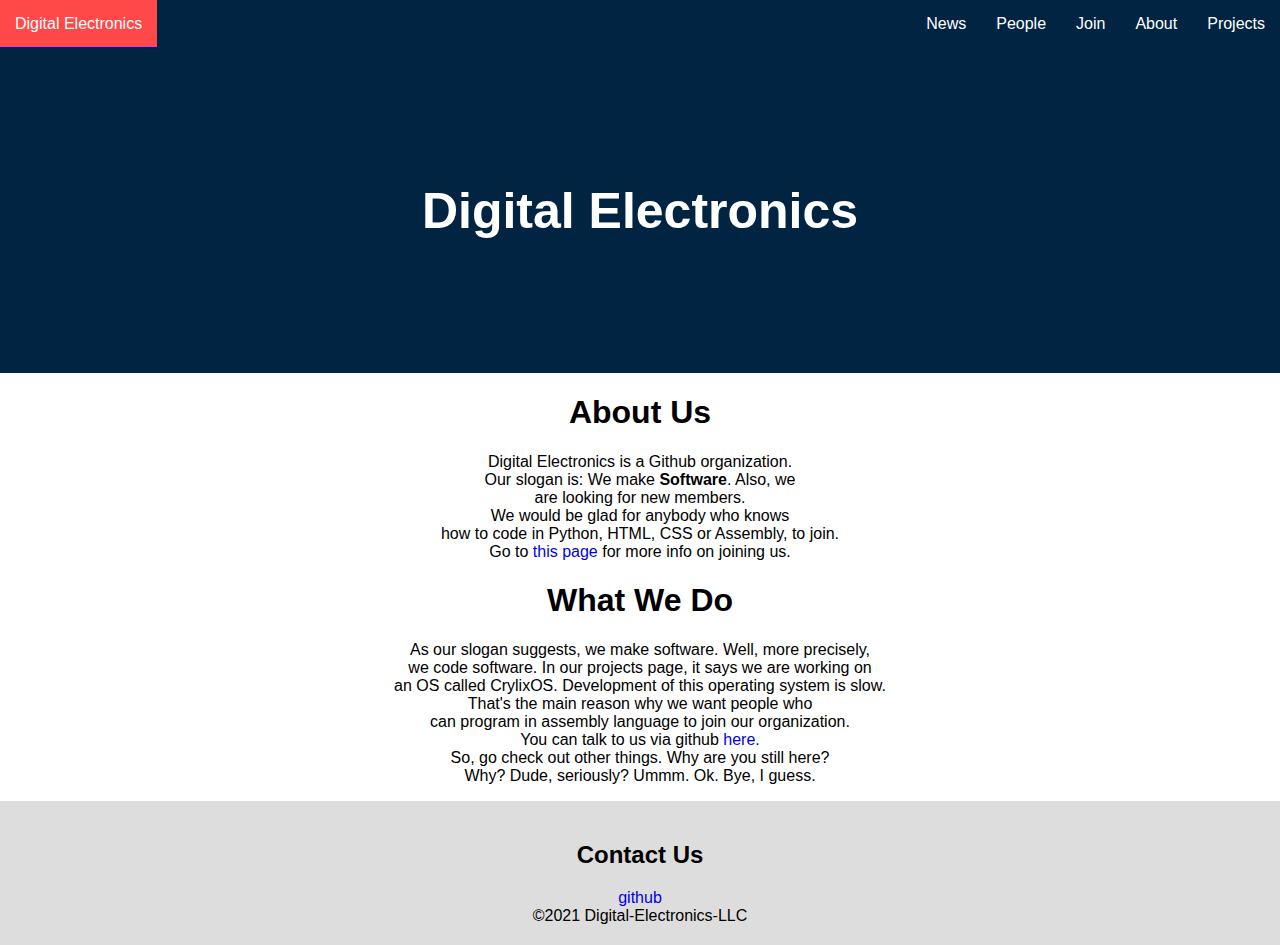
<file: about.html>
<!DOCTYPE html>
<html>
  <head>
    <title>Digital Electronics</title>
    <meta charset="UTF-8">
    <link rel="stylesheet" href="/assets/common.css">
    <style>
      .footer {
         padding: 20px; /* Some padding */
         margin:0px;
         text-align: center; /* Center text*/
         background: #ddd; /* Grey background */
      }
      .main {
        text-align: center;
      }
    </style>
  </head>
  <body>
    <script src="/assets/navbar.js"></script>
    <div class="header">
      <h1>Digital Electronics</h1>
    </div>
    <div class="main">
      <h1>About Us</h1>
      <p>
      Digital Electronics is a Github organization. <br>Our slogan is: We make <strong>Software</strong>. Also, we<br> are looking for new members. <br>We would be glad for anybody
      who knows<br> how to code in Python, HTML, CSS or Assembly, to join. <br>Go to <a href="#">this page</a> for more info on joining us.
      <h1>What We Do</h1>
      <p>
        As our slogan suggests, we make software. Well, more precisely,<br> we code software. In our projects page, it says we are working on <br>an OS called CrylixOS.
        Development of this operating system is slow.<br> That's the main reason why we want people who<br> can program in assembly language to join our organization.
        <br>You can talk to us via github <a href="https://github.com/Digital-Electronics-LLC/Digital-Electronics-LLC/issues/2">here.</a><br> So, go check out other things. Why are you still here?
        <br>Why? Dude, seriously? Ummm. Ok. Bye, I guess.
      </p>
      </p>
    </div>
    <div class="footer">
      <h2>Contact Us</h2>
      <a href="https://github.com/Digital-Electronics-LLC">github</a><br>
      ©2021 Digital-Electronics-LLC
    </div>
  </body>
</html>
</file>
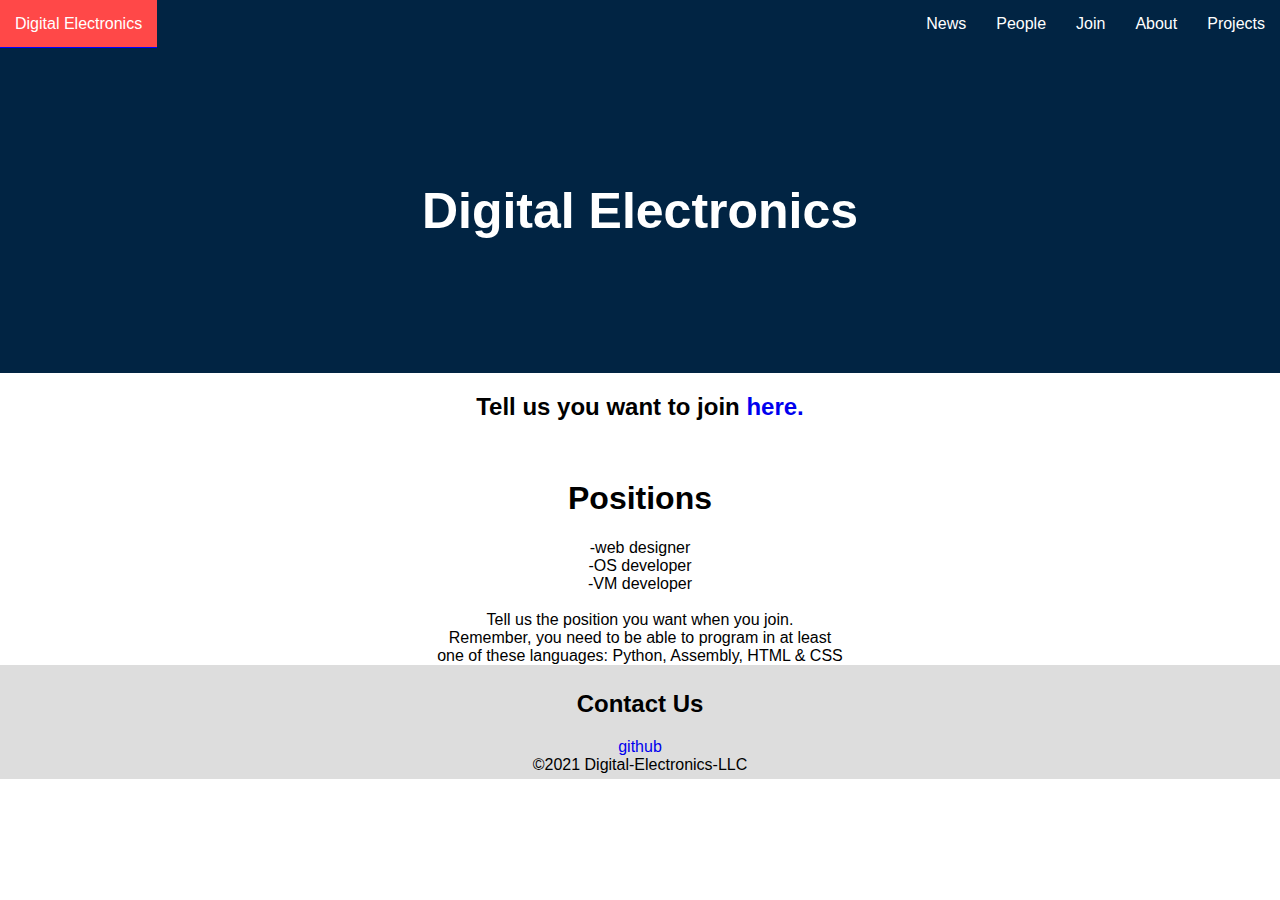
<file: join.html>
<!DOCTYPE html>
<html>
  <head>
    <title>Digital Electronics</title>
    <meta charset="UTF-8">
    <link rel="stylesheet" href="/assets/common.css">
    <style>
      .footer {
         padding: 5px; /* Some padding */
         margin:0px;
         text-align: center; /* Center text*/
         background: #ddd; /* Grey background */
      }
      .main {
          text-align: center;
      }
    </style>
  </head>
  <body>
    <script src="/assets/navbar.js"></script>
    <div class="header">
      <h1>Digital Electronics</h1>
    </div>
    <div class="main">
      <h2>Tell us you want to join <a href="https://github.com/Digital-Electronics-LLC/Digital-Electronics-LLC/issues">here.</a></h2><br>
      <h1>Positions</h1>
      -web designer<br>
      -OS developer<br>
      -VM developer<br><br>
      Tell us the position you want when you join.<br>
      Remember, you need to be able to program in at least<br> one of these languages: Python, Assembly, HTML & CSS 
    </div>
    <div class="footer">
      <h2>Contact Us</h2>
        <a href="https://github.com/Digital-Electronics-LLC">github</a><br>
      ©2021 Digital-Electronics-LLC
    </div>
  </body>
</html>
</file>
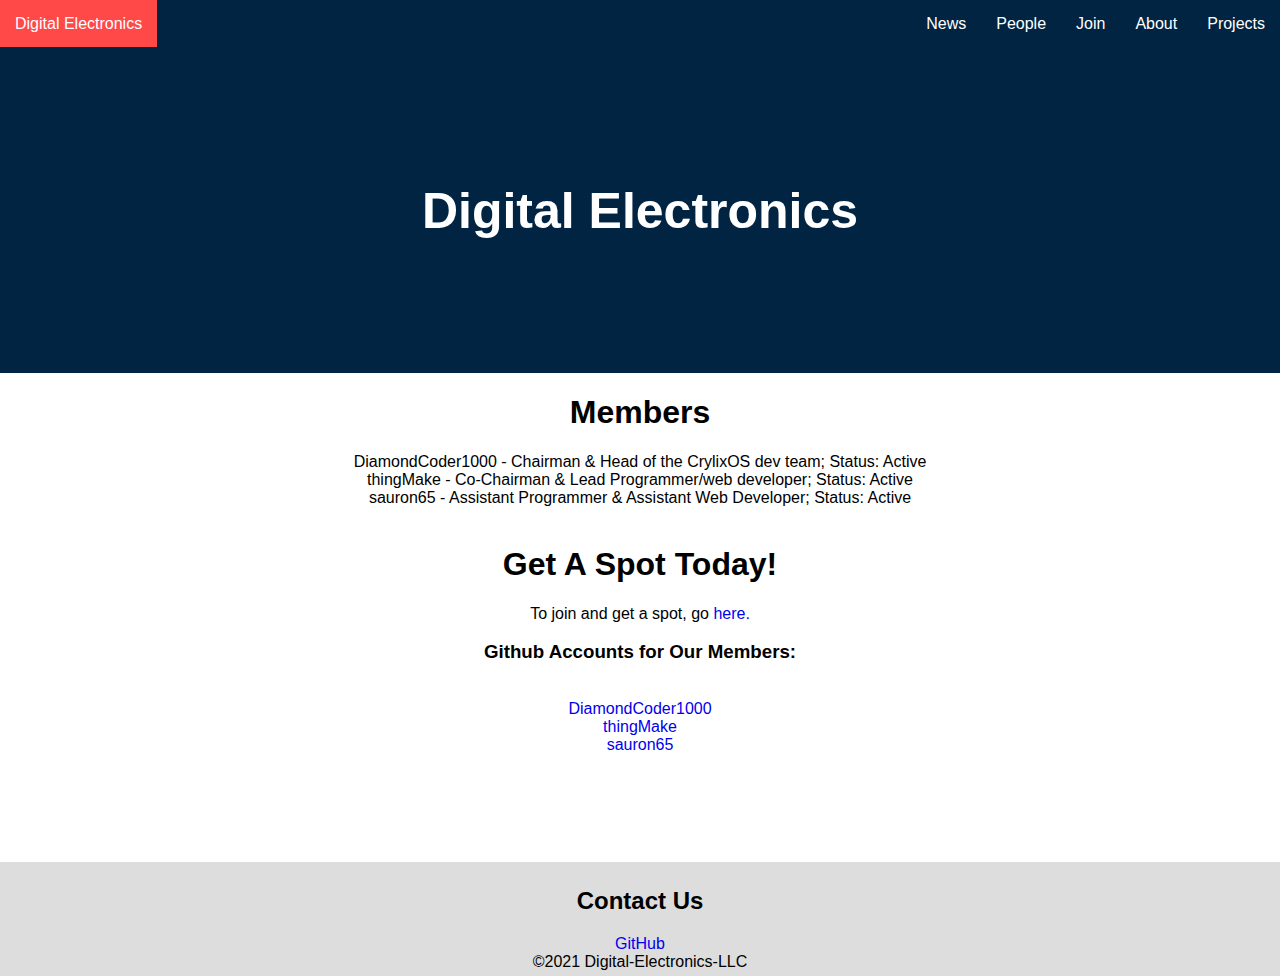
<file: people.html>
<!DOCTYPE html>
<html>
  <head>
    <title>Digital Electronics</title>
    <meta charset="UTF-8">
    <link rel="stylesheet" href="/assets/common.css">
    <style>
      .footer {
         padding: 5px; /* Some padding */
         margin:0px;
         text-align: center; /* Center text*/
         background: #ddd; /* Grey background */
      }
      .main {
        text-align: center;
      }
    </style>
  </head>
  <body>
    <script src="/assets/navbar.js"></script>
    <div class="header">
      <h1>Digital Electronics</h1>
    </div>
    <div class="main">
      <h1>Members</h1>
      <li>DiamondCoder1000 - Chairman & Head of the CrylixOS dev team; Status: Active</li>
      <li>thingMake - Co-Chairman & Lead Programmer/web developer; Status: Active</li>
      <li>sauron65 - Assistant Programmer & Assistant Web Developer; Status: Active</li><br>
      <h1>Get A Spot Today!</h1>
      <p>To join and get a spot, go <a href="https://digital-electronics.w3spaces.com/Join.html?bypass-cache=1629394689">here.</a></p>
      <h3>Github Accounts for Our Members:</h3><br>
      <a href="https://github.com/DiamondCoder1000">DiamondCoder1000</a><br>
      <a href="https://github.com/thingMake">thingMake</a><br>
      <a href="https://github.com/sauron65">sauron65</a><br>
      <br><br><br><br><br><br>
    </div>
    <div class="footer">
      <h2>Contact Us</h2>
        <a href="https://github.com/Digital-Electronics-LLC">GitHub</a><br>
        ©2021 Digital-Electronics-LLC
    </div>
  </body>
</html>
</file>
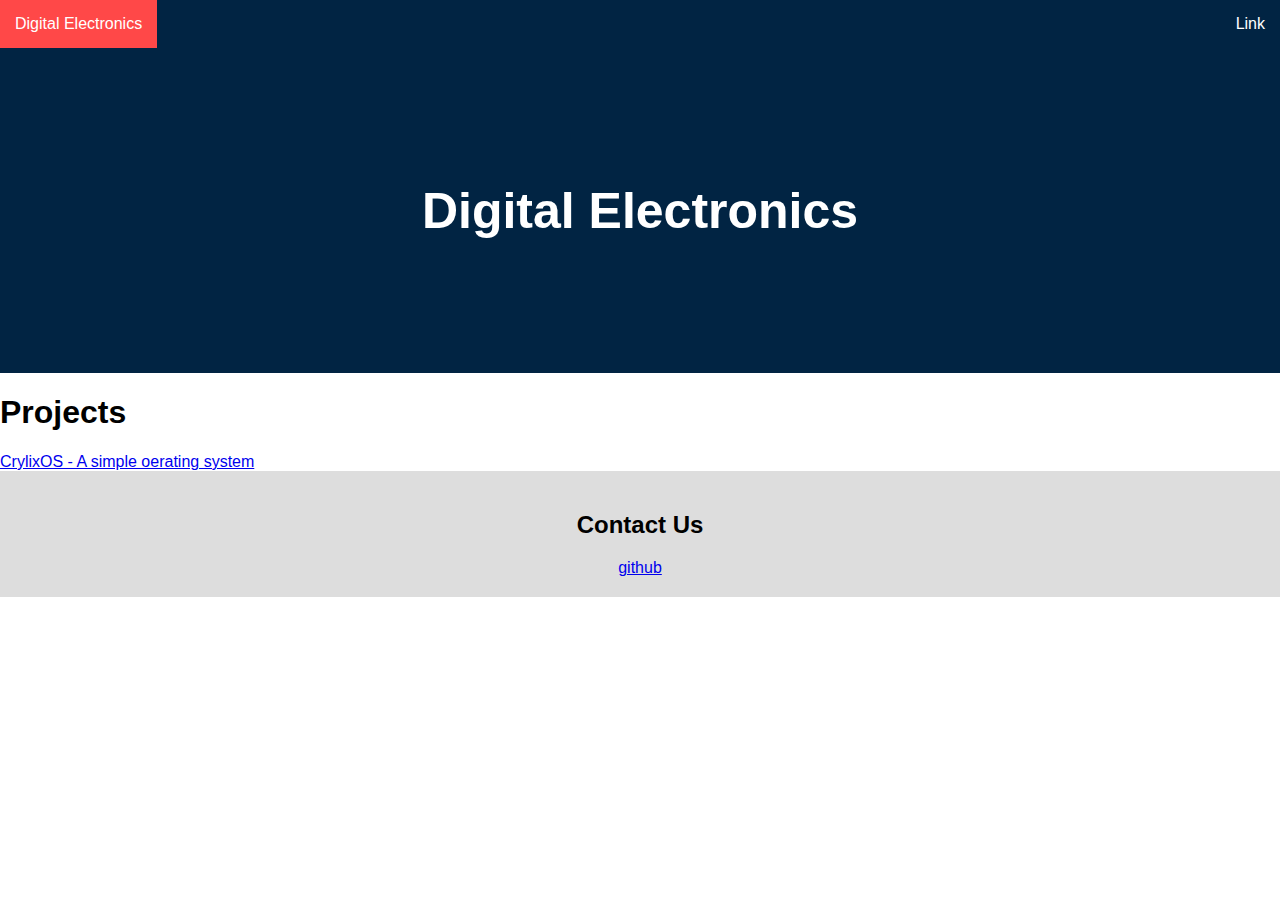
<file: Project_page.html>
<!DOCTYPE html>
<html>
  <head>
    <title>Digital Electronics</title>
    <meta charset="UTF-8">
    <style>
      :root{
        /*These colors are from https://colorhunt.co/palette/ff4848ffd371c2ffd99ddac6*/
        --color-1:#FF4848;
        --color-2:#FFD371;
        --color-3:#C2FFD9;
        --color-4:#9DDAC6;
        --black:#012443;
      }
      body, html{
        padding:0;
        margin:0;
        width:100%;
        height:100%;
      }
      body{
        font-family:sans-serif;
      }
      nav{
        background:var(--black);
      }
      nav > a{
        padding:15px;
        color:white;
        display:inline-block;
        text-decoration:none;
      }
      nav > a:not(.logo){
        float:right;
      }
      nav > a:hover{
        background:var(--color-1);
      }
      .header{
        background:var(--black);
        background-image:url("https://raw.githubusercontent.com/Digital-Electronics-LLC/digitalElectronicsLLC-website/main/assets/signapore_city.jpg");
        background-position:center;
        background-size:cover;
        padding:100px 0;
        text-align:center;
        color:white;
      }
      .header h1{
        font-size:50px;
      }
      .footer {
         padding: 20px; /* Some padding */
         text-align: center; /* Center text*/
         background: #ddd; /* Grey background */
      }
      .github {
        text-align: center;
      }
      .main{
        
      }
    </style>
  </head>
  <body>
    <nav>
      <a class="logo" href="https://github.com/Digital-Electronics-LLC">Digital Electronics</a>
      <a>Link</a>
    </nav>
    <div class="header">
      <h1>Digital Electronics</h1>
    </div>
    <div class="main">
      <h1>Projects</h1>
      <a href = "https://github.com/Digital-Electronics-LLC/CrylixOS">CrylixOS - A simple oerating system</a>
    </div>
    <div class="footer">
      <h2>Contact Us</h2>
      <div class = "github">
        <a href="https://github.com/Digital-Electronics-LLC">github</a>
      </div>
    </div>
  </body>
</html>
</file>
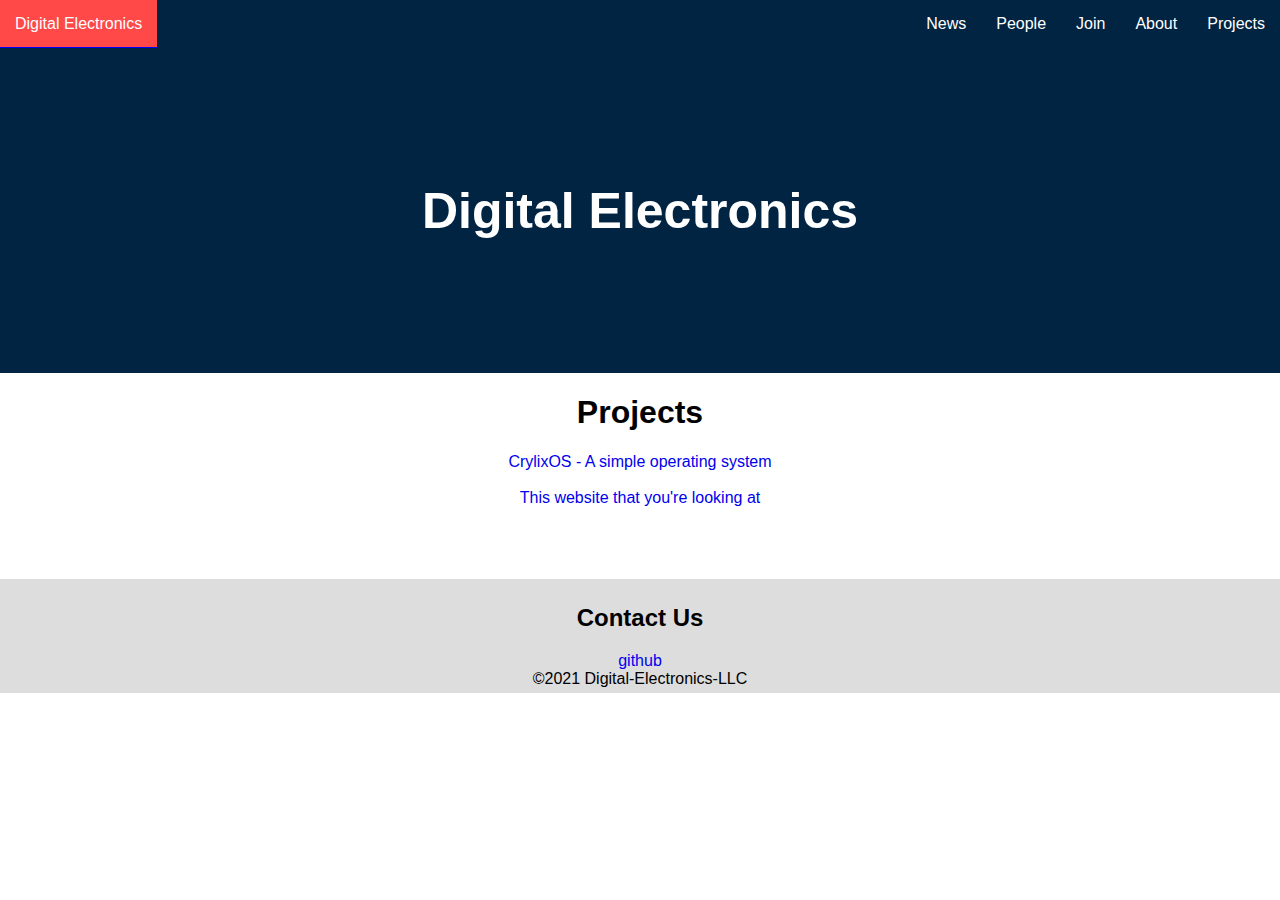
<file: projects.html>
<!DOCTYPE html>
<html>
  <head>
    <title>Digital Electronics</title>
    <meta charset="UTF-8">
    <link rel="stylesheet" href="/assets/common.css">
    <style>
      .footer {
         padding: 5px; /* Some padding */
         margin:0px;
         text-align: center; /* Center text*/
         background: #ddd; /* Grey background */
      }
      .main {
        text-align: center;
      }
    </style>
  </head>
  <body>
    <script src="/assets/navbar.js"></script>
    <div class="header">
      <h1>Digital Electronics</h1>
    </div>
    <div class="main">
      <h1>Projects</h1>
      <a href = "https://github.com/Digital-Electronics-LLC/CrylixOS">CrylixOS - A simple operating system</a><br><br>
      <a href="https://github.com/Digital-Electronics-LLC/digitalElectronicsLLC-website">This website that you're looking at</a><br><br><br><br><br>
    </div>
    <div class="footer">
      <h2>Contact Us</h2>
      <a href="https://github.com/Digital-Electronics-LLC">github</a><br>
      ©2021 Digital-Electronics-LLC
    </div>
  </body>
</html>
</file>
<file: assets/common.css>
:root{
  /*These colors are from https://colorhunt.co/palette/ff4848ffd371c2ffd99ddac6*/
  --color-1:#FF4848;
  --color-2:#FFD371;
  --color-3:#C2FFD9;
  --color-4:#9DDAC6;
  --black:#012443;
}
body, html{
  padding:0;
  margin:0;
  width:100%;
  height:100%;
}
body{
  font-family:sans-serif;
}
a{
  position:relative;
  text-decoration:none;
}
a::after{
  text-decoration: none;
  bottom: 0;
  content: "";
  display: block;
  height: 1px;
  left: 0;
  position: absolute;
  background: blue;
  transition: width 0.3s ease 0s, left 0.3s ease 0s;
  width: 0;
}
a:hover::after{
  width:100%;
}
.header{
  background:var(--black);
  background-image:url("https://raw.githubusercontent.com/Digital-Electronics-LLC/digitalElectronicsLLC-website/main/assets/signapore_city.jpg");
  background-position:center;
  background-size:cover;
  padding:100px 0;
  text-align:center;
  color:white;
}
.header h1{
  font-size:50px;
}
</file>
